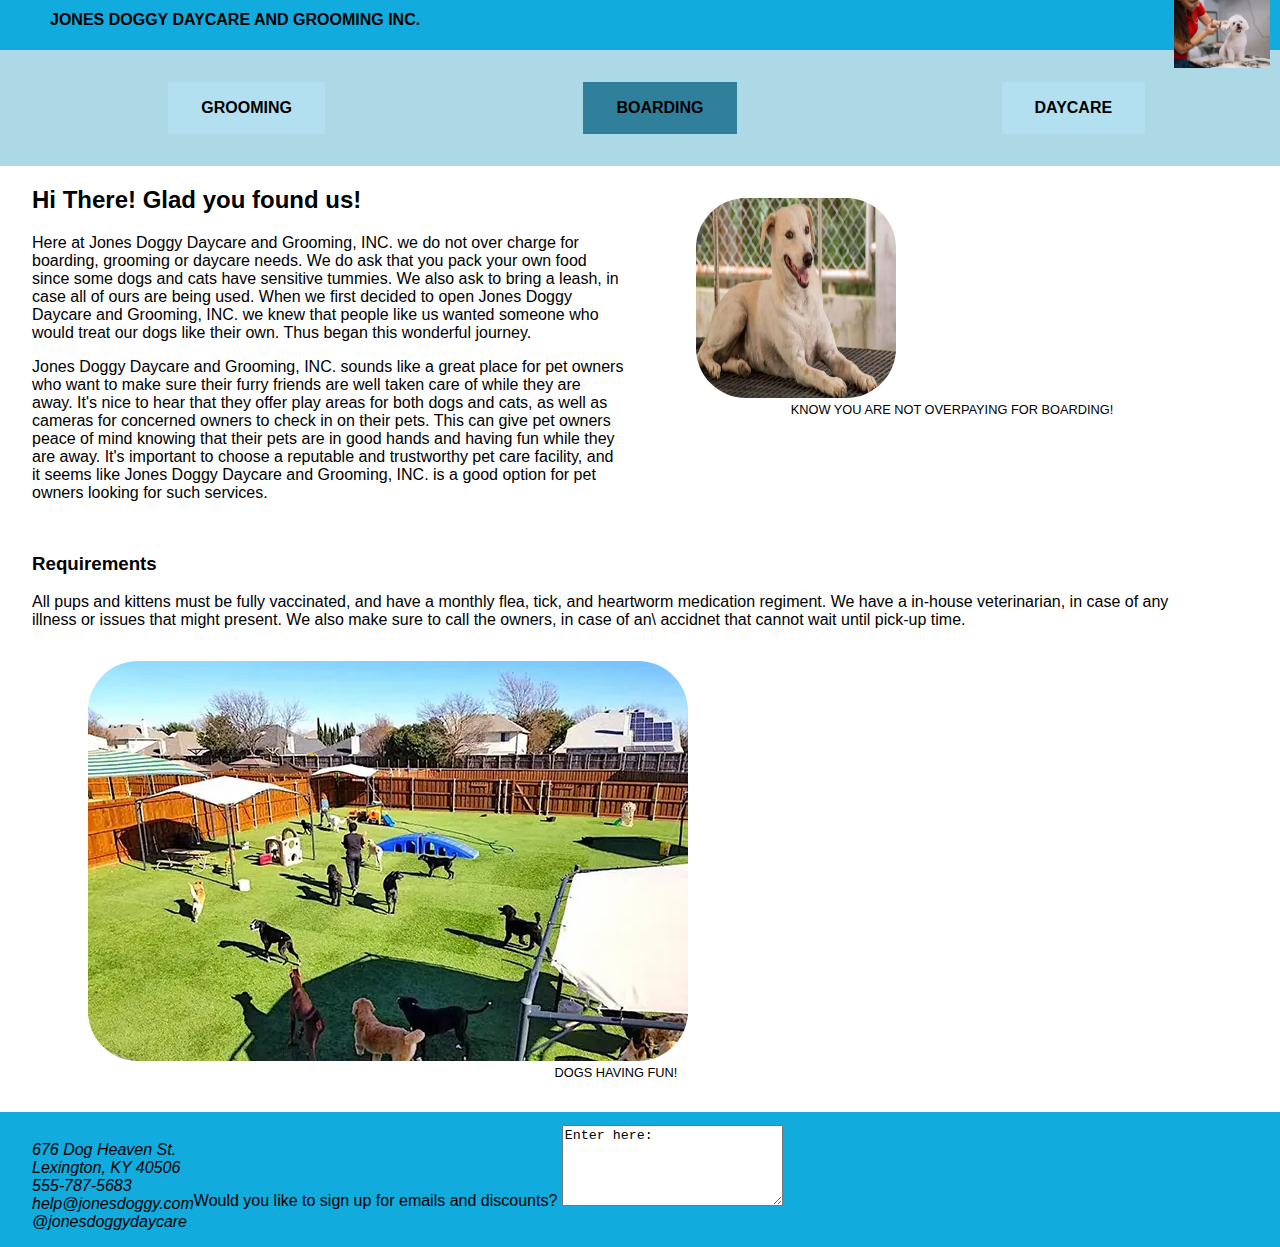
<file: index.html>
<!DOCTYPE html>
<html lang="en"  prefix="og: https//ogp.me/ns#">
  <!-- this is the <head> section; not to be confused with the <header> section -->
  <head>
    <meta charset="utf-8">
    <meta name="viewport" content="width=device-width, initial-scale=1.0">
    <meta name="description" content="Dog fun while you are busy">
    <meta name="keywords" content="grooming, boarding, daycare, dogs">
    
    <title>Jones Doggy Daycare and Grooming INC.</title>

    <meta property="og:title" content="Dog Services - Jazmine Jones">
    <meta property="og:type" content="webpage">
    <meta property="og:description" content="Dog fun while you are busy">
    <meta property="og:image" content="https://jazminejones.github.io/web2023/images/daycare.jpeg">
    <meta property="og.url" content="https://jazminejones.github.io/web2023/">

    <meta name="DC.title" content="Doggy Daycare">
    <meta name="DC.creator" content="Jazmine Jones">
    <meta name="DC.subject" content="daycare, grooming, boarding">
    <meta name="DC.description" content="Dog fun while you are busy">
    <meta name="DC.publisher" content="Example Publisher">
    <meta name="DC.date" content="2023-04-01">
     
    <link rel="stylesheet" href="styles/style.css">

    <script type="application/ld+json">
      {
        "@context": "https://schema.org/",
        "@type": "LocalBusiness",
        "name": "Jones Doggy Daycare and Grooming, INC.",
        "location": "Lexington",
        "telephone": "555-787-5683",
        "keywords": "boarding, grooming, daycare, overview" 
      }
    </script>
  </head>

  <!-- this is a comment; it's different than how to add CSS comments -->

  <!-- the <body> element comes immediately after the closing </head> -->

  <body>

    <!-- new section for <header>, which contains <h1>, <a>, and <img> elements -->
    <header>
       <h1 id="title">Jones Doggy Daycare and Grooming INC.</h1>
      <a href="index.html">
        <img src="images/grooming.webp" alt="Jones Doggy Daycare and Grooming Inc. Logo">
      </a>
    </header>

    <!-- new section for <nav>, which contains <ul> and <li> elements -->
    <nav>
      <ul>
        <li><a href="grooming.html">Grooming</a></li>
        <li><a href="boarding.html">Boarding</a></li>
        <li><a href="daycare.html">Daycare</a></li>
      </ul>
    </nav>

    <!-- the <div> wraps around all elements below except for the <footer> element -->
    <div class="wrapper">

      <!-- this is the first of two <section> elements on this page -->
      <section id="primary">

        <!-- this is the first of two <article> elements on this page. Each
        <article> element is in its own <section>. In practice, this might be
        redundant; that is, you can either use an <article> or a <section>
        element and may not need both. -->
        <article id="main_article">

        <!-- it's good practice to include a <h2> for each <section> or <article> -->
        <h2>Hi There! Glad you found us!</h2>

        <p>Here at Jones Doggy Daycare and Grooming, INC. we do not over charge for boarding,
          grooming or daycare needs. We do ask that you pack your own food since some dogs and cats 
          have sensitive tummies. We also ask to bring a leash, in case all of ours are being used.
          
          
        When we first decided to open Jones Doggy Daycare and Grooming, INC. 
        we knew that people like us wanted someone
        who would treat our dogs like their own. Thus began this wonderful journey.
      </p> 

        <p>Jones Doggy Daycare and Grooming, INC. sounds like a great place for pet owners who 
          want to make sure their furry friends are well taken care of while they are away. 
          It's nice to hear that they offer play areas for both dogs and cats, as well as cameras 
          for concerned owners to check in on their pets. This can give pet owners peace of mind knowing 
          that their pets are in good hands and having fun while they are away. It's important to choose a 
          reputable and trustworthy pet care facility, and it seems like Jones Doggy Daycare and Grooming, INC. 
          is a good option for pet owners looking for such services. 
        </p>

        </article>

        <!-- be sure to use alt and title for images -->
        <figure id="main_fig">
           <img src="images/buddy.webp"
           height="200"
           width="200"
          alt="Dogs while at daycare."
          title="Image of dogs while at daycare.">
          <figcaption>
          <a href="https://homeguide.com/costs/dog-boarding-cost">Know you are not overpaying for boarding!</a>
          </figcaption>
        </figure>

      </section>

      <section id="secondary">

        <article id="sub_article">

        <h3>Requirements</h3>

        <p>All pups and kittens must be fully vaccinated, and have a 
          monthly flea, tick, and heartworm medication regiment. We have 
          a in-house veterinarian, in case of any illness or issues that 
          might present. We also make sure to call the owners, in case of an\
          accidnet that cannot wait until pick-up time.</p>

        </article>

        <figure class="main_fig">
          <img srcset="images/daycare_small.webp 150w,
                       images/daycare_large.webp 300w"
                sizes="(max-width: 300px) 252px,
                        300px"
                src="images/daycare_small.webp"
          alt="An adorable group of dogs socializing and having a blast at a doggy daycare."
         title="Dogs playing while at daycare.">
         <figcaption>
         <a href=https://www.rover.com/blog/how-much-does-doggy-daycare-cost/>Dogs having fun!</a>
         </figcaption>
       </figure>


      </section>

    </div> <!-- wrapper -->

       
    <!-- the <footer> can contain more than an address, but this
    is a useful place to include it. -->
    <footer>

      <address>
        <p>676 Dog Heaven St.<br>
          Lexington, KY 40506<br>
          555-787-5683<br>
          help@jonesdoggy.com<br>
          @jonesdoggydaycare</p>
      </address>

      <form action="#" method="post">
        <label for="thoughts">Would you like to sign up for emails and discounts?</label>
        <textarea name="ICT" id="thoughts" rows="5" cols="25">Enter here:</textarea>
      </form>
    
    </footer>

   <!-- be sure to close the </body> and the </html> elements at the end -->
  </body>
</html>
</file>
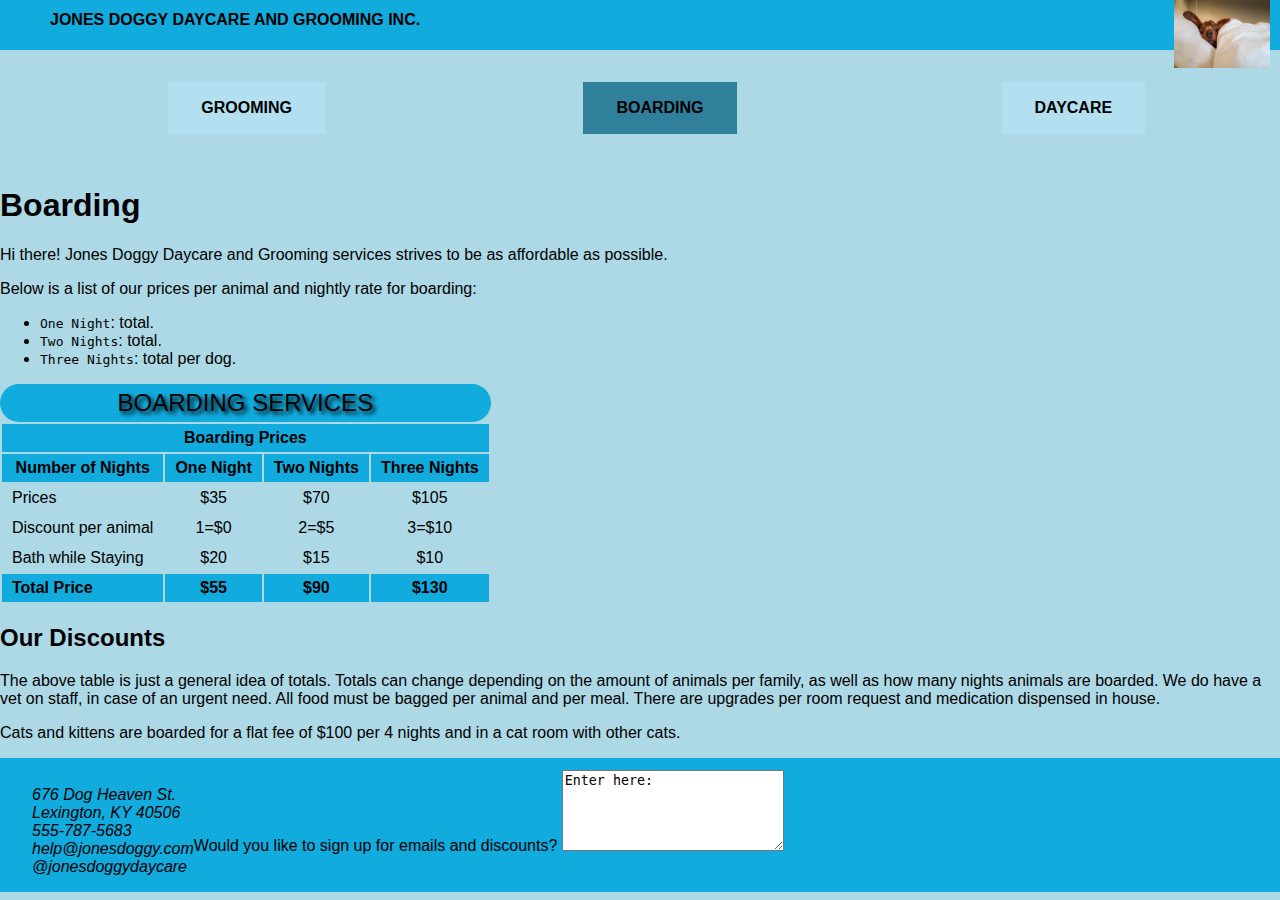
<file: boarding.html>
<!DOCTYPE html>
<html lang="en" prefix="og: https//ogp.me/ns#">
    <head>
            <meta charset="utf-8">
            <meta name="viewport" content="width=device-width, initial-scale=1.0">
            <meta name="description" content="Have your dogs cared for while on vacation">
            <meta name="keywords" content="boarding, dogs">
            
            <title>Jones Doggy Daycare and Grooming INC.</title>

            <meta property="og:title" content="Dog Boarding - Jazmine Jones">
            <meta property="og:type" content="webpage">
            <meta property="og:description" content="Have your dogs cared for while on vacation">
            <meta property="og:image" content="https://jazminejones.github.io/web2023/images/daycare.jpeg">
            <meta property="og.url" content="https://jazminejones.github.io/web2023/">

            <meta name="DC.title" content="Doggy Daycare">
            <meta name="DC.creator" content="Jazmine Jones">
            <meta name="DC.subject" content="dogs, boarding">
            <meta name="DC.description" content="Have your dogs cared for while on vacation">
            <meta name="DC.publisher" content="Example Publisher">
            <meta name="DC.date" content="2023-04-01">

            <link rel="stylesheet" href="styles/style.css">

            <script type="application/ld+json">
                {
                  "@context": "https://schema.org/",
                  "@type": "LocalBusiness",
                  "name": "Jones Doggy Daycare and Grooming, INC.",
                  "location": "Lexington",
                  "telephone": "555-787-5683",
                  "keywords": "boarding" 
                }
            </script>   
            <style>
                caption {
                    font-size: 1.5rem;
                    text-transform: uppercase;
                    text-shadow: 3px 3px 4px black;
                    padding: 5px;
                    background-color: #11abde;
                    color: black;
                    border-radius: 25px;
                }
    
                thead, tfoot {
                    background-color: #11abde;
                    color: black;
                    font-weight: bold;
                }
    
                th, td {
                    padding: 5px 10px;
                }
    
                .center {
                    text-align: center;
                }
    
                .rowhover:hover {
                    background-color: #11abde;
                    color: black;
                }
         </style>
    </head>      
        
          <!-- this is a comment; it's different than how to add CSS comments -->
        
          <!-- the <body> element comes immediately after the closing </head> -->
        
          <body>
        
            <!-- new section for <header>, which contains <h1>, <a>, and <img> elements -->
            <header>
               <h1 id="title">Jones Doggy Daycare and Grooming INC.</h1>
              <a href="index.html">
                <img src="images/dog.jpeg" alt="Jones Doggy Daycare and Grooming Inc. Logo">
              </a>
            </header>
        
            <!-- new section for <nav>, which contains <ul> and <li> elements -->
            <nav>
              <ul>
                <li><a href="grooming.html">Grooming</a></li>
                <li><a href="boarding.html">Boarding</a></li>
                <li><a href="daycare.html">Daycare</a></li>
              </ul>
            </nav>
   
        <h1>Boarding</h1>
        <p>Hi there! Jones Doggy Daycare and Grooming services strives to be as affordable as possible.</p>
        <p>Below is a list of our prices per animal and nightly rate for boarding:</p>

        <ul> 
            <li><code>One Night</code>: total.</li>
            <li><code>Two Nights</code>: total.</li>
            <li><code>Three Nights</code>: total per dog.</li>
        </ul>

        <table>
            <caption>Boarding Services</caption>
            <thead>
                <tr>
                    <th colspan="4">Boarding Prices</th>
                </tr>
                <tr>
                    <th>Number of Nights</th>
                    <th>One Night</th>
                    <th>Two Nights</th>
                    <th>Three Nights</th>
                </tr>
            </thead>
            <tbody>
                <tr class="rowhover">
                    <td>Prices</td>
                    <td class="center">$35</td>
                    <td class="center">$70</td>
                    <td class="center">$105</td>
                </tr>
                <tr class="rowhover">
                    <td>Discount per animal</td>
                    <td class="center">1=$0</td>
                    <td class="center">2=$5</td>
                    <td class="center">3=$10</td>
                </tr>
            <tr class="rowhover">
                    <td>Bath while Staying</td>
                    <td class="center">$20</td>
                    <td class="center">$15</td>
                    <td class="center">$10</td>
            </tr>
            </tbody>
        <tfoot>
            <tr>
                <td>Total Price</td>
                <td class="center">$55</td>
                <td class="center">$90</td>
                <td class="center">$130</td>
            </tr>
        </tfoot>
        </table>

        <h2>Our Discounts</h2>
        <p>The above table is just a general idea of totals. Totals can change depending
            on the amount of animals per family, as well as how many nights animals are boarded.
            We do have a vet on staff, in case of an urgent need. All food must be bagged per animal
            and per meal. There are upgrades per room request and medication dispensed in house.
        </p>
        <p>Cats and kittens are boarded for a flat fee of $100 per 4 nights and in a cat
            room with other cats.
        </p>
    
        <footer>

      <address>
        <p>676 Dog Heaven St.<br>
          Lexington, KY 40506<br>
          555-787-5683<br>
          help@jonesdoggy.com<br>
          @jonesdoggydaycare</p>
      </address>

      <form action="#" method="post">
        <label for="thoughts">Would you like to sign up for emails and discounts?</label>
        <textarea name="ICT" id="thoughts" rows="5" cols="25">Enter here:</textarea>
      </form>
    
    </footer>
    </body>
</html>
</file>
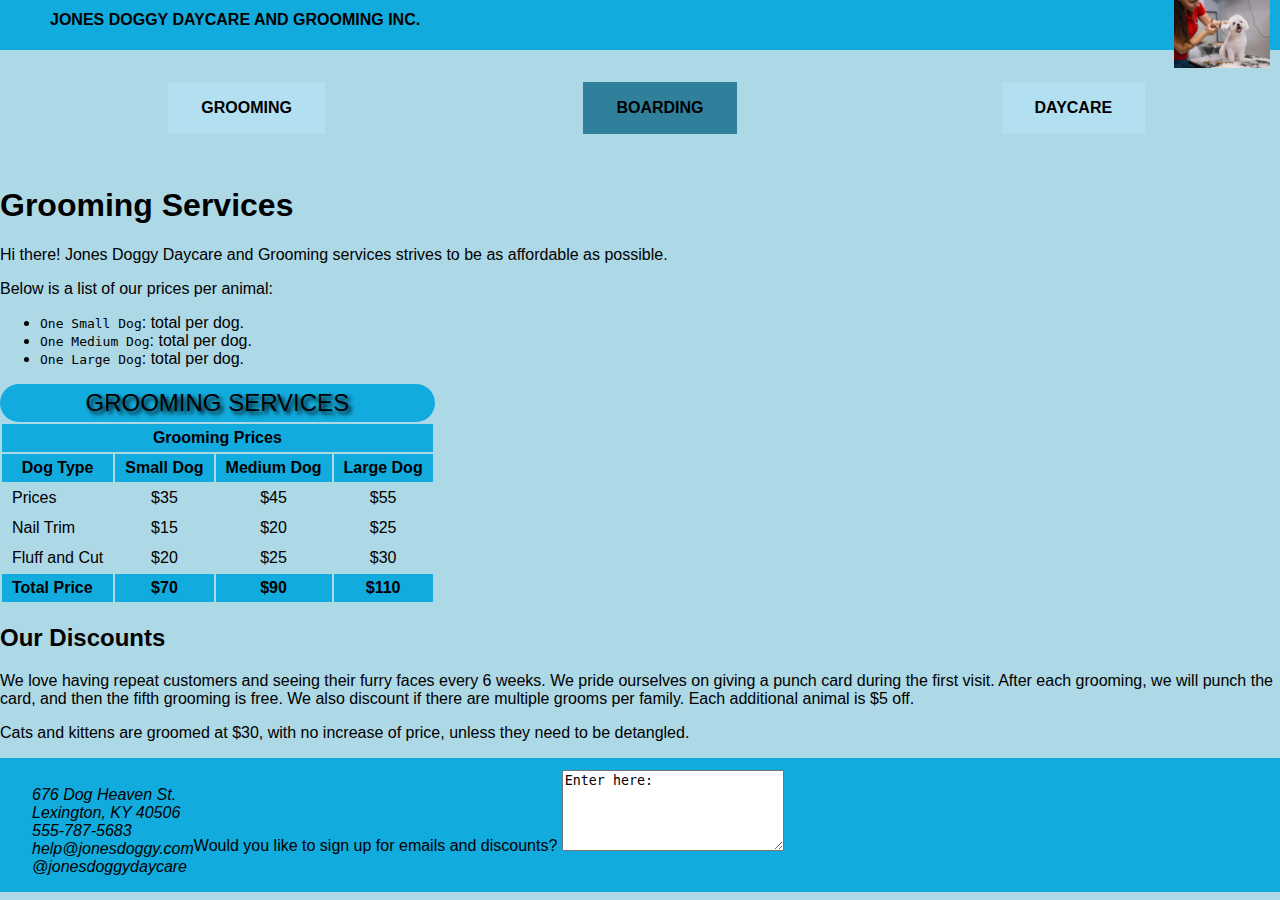
<file: grooming.html>
<!DOCTYPE html>
<html lang="en"  prefix="og: https//ogp.me/ns#">
    <head>
            <meta charset="utf-8">
            <meta name="viewport" content="width=device-width, initial-scale=1.0">
            <meta name="description" content="No back pain, but a clean pup">
            <meta name="keywords" content="grooming, dogs">
            
            <title>Jones Doggy Daycare and Grooming INC.</title>

            <meta property="og:title" content="Dog Services - Jazmine Jones">
            <meta property="og:type" content="webpage">
            <meta property="og:description" content="No back pain, but a clean pup">
            <meta property="og:image" content="https://jazminejones.github.io/web2023/images/daycare.jpeg">
            <meta property="og.url" content="https://jazminejones.github.io/web2023/">

            <meta name="DC.title" content="Dog grooming">
            <meta name="DC.creator" content="Jazmine Jones">
            <meta name="DC.subject" content="grooming, dogs">
            <meta name="DC.description" content="No back pain, but a clean pup">
            <meta name="DC.publisher" content="Example Publisher">
            <meta name="DC.date" content="2023-04-01">
             
            <link rel="stylesheet" href="styles/style.css">

            <script type="application/ld+json">
                {
                  "@context": "https://schema.org/",
                  "@type": "LocalBusiness",
                  "name": "Jones Doggy Daycare and Grooming, INC.",
                  "location": "Lexington",
                  "telephone": "555-787-5683",
                  "keywords": "grooming" 
                }
            </script> 
            <style>
                caption {
                    font-size: 1.5rem;
                    text-transform: uppercase;
                    text-shadow: 3px 3px 4px black;
                    padding: 5px;
                    background-color: #11abde;
                    color: black;
                    border-radius: 25px;
                }
    
                thead, tfoot {
                    background-color: #11abde;
                    color: black;
                    font-weight: bold;
                }
    
                th, td {
                    padding: 5px 10px;
                }
    
                .center {
                    text-align: center;
                }
    
                .rowhover:hover {
                    background-color: #11abde;
                    color: black;
                }
            </style>
        </head>
    
        
          <!-- this is a comment; it's different than how to add CSS comments -->
        
          <!-- the <body> element comes immediately after the closing </head> -->
        
        <body>
            <!-- new section for <header>, which contains <h1>, <a>, and <img> elements -->
            <header>
               <h1 id="title">Jones Doggy Daycare and Grooming INC.</h1>
              <a href="index.html">
                <img src="images/grooming.webp" alt="Jones Doggy Daycare and Grooming Inc. Logo">
              </a>
            </header>
        
            <!-- new section for <nav>, which contains <ul> and <li> elements -->
            <nav>
              <ul>
                <li><a href="grooming.html">Grooming</a></li>
                <li><a href="boarding.html">Boarding</a></li>
                <li><a href="daycare.html">Daycare</a></li>
              </ul>
            </nav>



        <h1>Grooming Services</h1>
        <p>Hi there! Jones Doggy Daycare and Grooming services strives to be as affordable as possible.</p>
        <p>Below is a list of our prices per animal:</p>

        <ul> 
            <li><code>One Small Dog</code>: total per dog.</li>
            <li><code>One Medium Dog</code>: total per dog.</li>
            <li><code>One Large Dog</code>: total per dog.</li>
        </ul>

        <table>
            <caption>Grooming Services</caption>
            <thead>
                <tr>
                    <th colspan="4">Grooming Prices</th>
                </tr>
                <tr>
                    <th>Dog Type</th>
                    <th>Small Dog</th>
                    <th>Medium Dog</th>
                    <th>Large Dog</th>
                </tr>
            </thead>
            <tbody>
                <tr class="rowhover">
                    <td>Prices</td>
                    <td class="center">$35</td>
                    <td class="center">$45</td>
                    <td class="center">$55</td>
                </tr>
                <tr class="rowhover">
                    <td>Nail Trim</td>
                    <td class="center">$15</td>
                    <td class="center">$20</td>
                    <td class="center">$25</td>
                </tr>
            <tr class="rowhover">
                    <td>Fluff and Cut</td>
                    <td class="center">$20</td>
                    <td class="center">$25</td>
                    <td class="center">$30</td>
            </tr>
            </tbody>
        <tfoot>
            <tr>
                <td>Total Price</td>
                <td class="center">$70</td>
                <td class="center">$90</td>
                <td class="center">$110</td>
            </tr>
        </tfoot>
        </table>
           

        <h2>Our Discounts</h2>
        <p>We love having repeat customers and seeing their furry faces every 6 weeks.
            We pride ourselves on giving a punch card during the first visit. After each grooming, 
            we will punch the card, and then the fifth grooming is free. We also discount if there 
            are multiple grooms per family. Each additional animal is $5 off. 
        </p>
        <p>Cats and kittens are groomed at $30, with no increase of price, unless they 
            need to be detangled.
        </p>
        <footer>

      <address>
        <p>676 Dog Heaven St.<br>
          Lexington, KY 40506<br>
          555-787-5683<br>
          help@jonesdoggy.com<br>
          @jonesdoggydaycare</p>
      </address>

      <form action="#" method="post">
        <label for="thoughts">Would you like to sign up for emails and discounts?</label>
        <textarea name="ICT" id="thoughts" rows="5" cols="25">Enter here:</textarea>
      </form>
    
    </footer>
    </body>
</html>
</file>
<file: styles/style.css>
html {
    font-size: 100%;
    background-color: #ADD8E6;
    color: #000;
}

body {
    font-family:Arial, Helvetica, sans-serif;
    margin: 0;
    padding: 0;
}

header {
    background-color: #11abde; 
    color: #000;
    font-size: .5rem;
    text-transform: uppercase;
    height: 50px;
    display: grid;
    grid-template-columns: repeat(auto-fit, minmax(240px, 1fr));   
}

header h1 {
    height: 50px;
    justify-items: left;;
    margin-left: 50px;
}

header a {
    height: 90px;
    text-align: right;
}

header img {
    margin-right: 10px;
    height: 75%;
    width: 15%;
}

nav {
    padding: 1rem 0 1rem 0;
}

nav ul {
    display: grid;
    grid-template-columns: repeat(auto-fit, minmax(240px, 1fr));
    justify-items: center;
    list-style-type: none;
}

nav ul li { 
    background-color: #b2e0f0;
    color: #000;
    border: 1px solid #b2e0f0;
    padding: 1rem 2rem 1rem 2rem;
}

nav ul li a {
    background-color: #b2e0f0;
    color: #000;
    text-transform: uppercase;
    font-weight: bold;
    text-decoration: none;
}

nav ul li a:hover {
    background-color: #11abde;
    color: #000;
    font-weight: bold;
}

nav ul li:nth-child(2) {
    background-color: #30809b;
    color: #000;
    border: 1px solid #30809b;
    font-weight: bold;
    text-decoration: none;
}

nav ul li:nth-child(2) a {
    background-color: #30809b;
    color: #000;
    text-decoration: none;
}

nav ul li:nth-child(2) a:hover {
    background-color: #30809b;
    color: #fff;
    text-decoration: none;
}

.wrapper {
    background-color: #ffffff;
}

#primary {
    display: grid; 
    grid-template-columns: repeat(auto-fit, minmax(240px, 1fr));
    padding: 0 1rem 0 1rem;
}

#main_article {
    padding: 0 1rem 0 1rem;
}

figure {
    padding: 1rem 1rem 0 1rem;
}

figure img {
    max-width: 100%;
    max-height: 100%;
    border-radius: 50px;
}

figcaption {
    font-size: 0.8rem;
    text-align: center;
}

figcaption a {
    background-color: #ffffff;
    color: #000; 
    text-transform: uppercase;
    text-decoration: none;
}

#secondary {
    background-color: #fff;
    color: #000; 
    padding: 1rem 5rem 1rem 2rem;
}

footer {
    display: flex;
    background-color: #11abde;
    color: #000;
    padding: 0.8rem 0 0 2rem;
}
</file>
